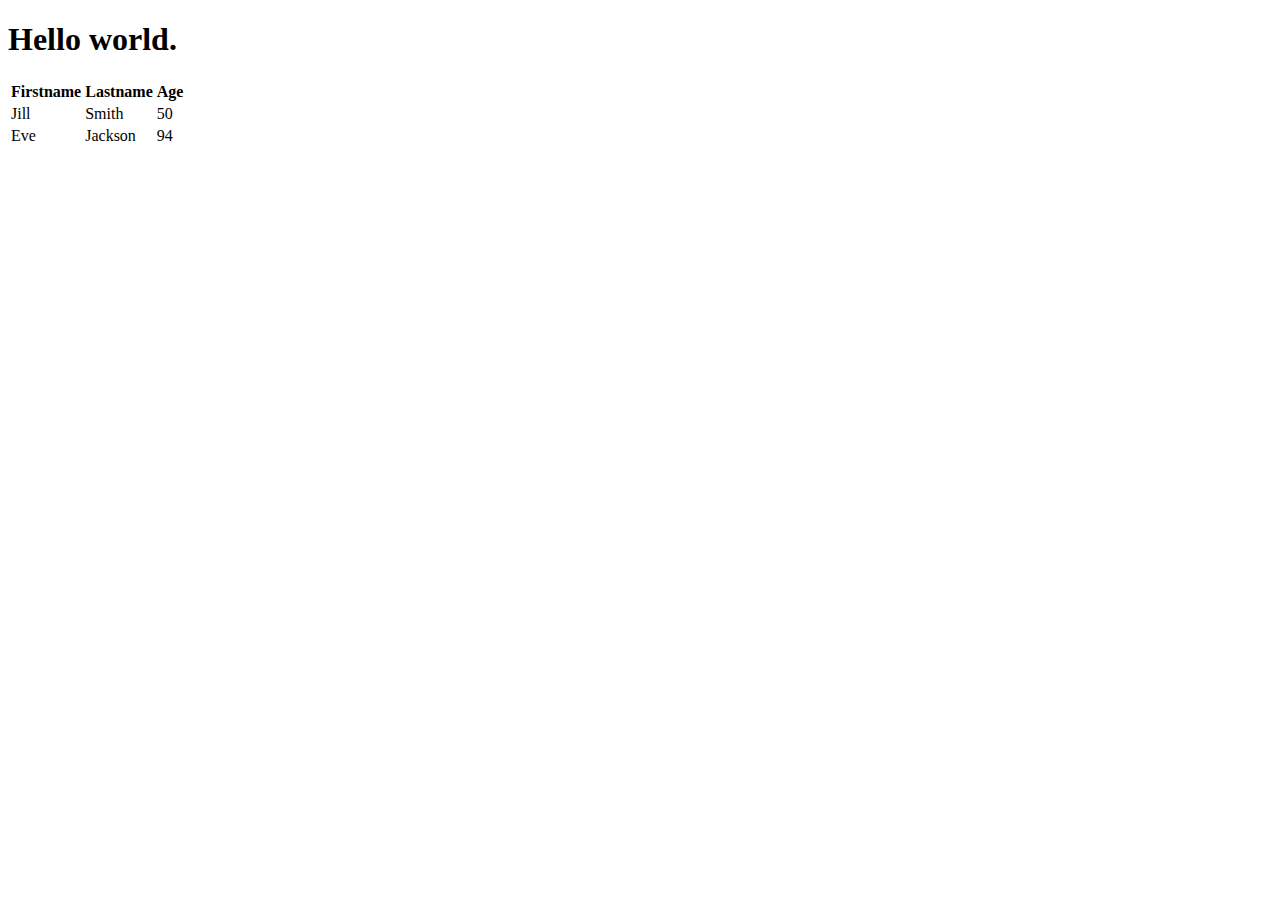
<file: index.html>
<!DOCTYPE html>
<html lang="en">
    <head> 
        <meta charset="UTF-8">
        <title>hiya</title>
    </head> 
    <body>
   <h1>Hello world.</h1>
   <table>
    <tr>
        <th>Firstname</th>
        <th>Lastname</th>
        <th>Age</th>
    </tr>
    <tr>
        <td>Jill</td>
        <td>Smith</td>
        <td>50</td>
    </tr>
    <tr>
        <td>Eve</td>
        <td>Jackson</td>
        <td>94</td>
    </tr>
    </table>
    </body> 
</html>
</file>
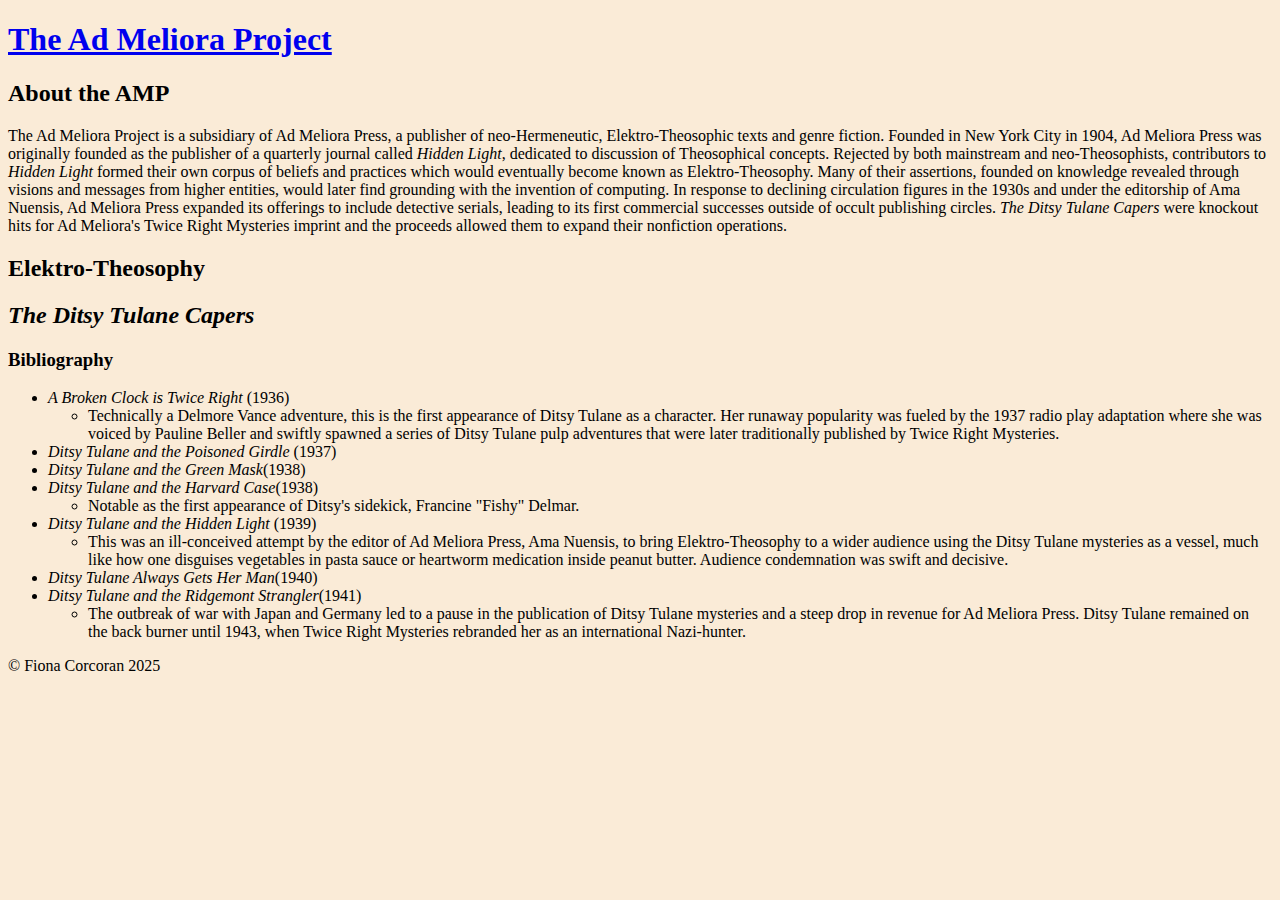
<file: about.html>
<!DOCTYPE html>
<html lang="en">
    <head> 
        <meta charset="UTF-8">
        <title>about</title>
        <link rel="stylesheet" type="text/css" href="style.css">
        <meta name="viewport" content="width=device-width, initial-scale=1.0">
    </head> 
    <body>
        <header id="header">
            <a href="/info654"><h1 class="glow_text">The Ad Meliora Project</h1></a>    
        </header>
        <div class="glow_box">
            <h2 class="glow_text">About the AMP</h2>
            <p>The Ad Meliora Project is a subsidiary of <span class="glow_text">Ad Meliora Press</span>, a publisher of neo-Hermeneutic, Elektro-Theosophic texts and genre fiction. Founded in New York City in 1904, Ad Meliora Press was originally founded as the publisher of a quarterly journal called <span class="glow_text"><i>Hidden Light</i></span>, dedicated to discussion of Theosophical concepts. Rejected by both mainstream and neo-Theosophists, contributors to <span class="glow_text"><i>Hidden Light</i></span> formed their own corpus of beliefs and practices which would eventually become known as <span class="glow_text">Elektro-Theosophy</span>. Many of their assertions, founded on knowledge revealed through visions and messages from higher entities, would later find grounding with the invention of computing. In response to declining circulation figures in the 1930s and under the editorship of <span class="glow_text">Ama Nuensis</span>, Ad Meliora Press expanded its offerings to include detective serials, leading to its first commercial successes outside of occult publishing circles. <span class="glow_text"><i>The Ditsy Tulane Capers</i></span> were knockout hits for Ad Meliora's Twice Right Mysteries imprint and the proceeds allowed them to expand their nonfiction operations.</p>
        </div>
        <div class="glow_box">
            <h2 class="glow_text">Elektro-Theosophy</h2>
        </div>
        <div class="glow_box">
            <h2 class="glow_text"><i>The Ditsy Tulane Capers</i></h2>
            <h3 class="glow-text">Bibliography</h3>
                <ul>
                    <li><i>A Broken Clock is Twice Right</i> (1936)
                        <ul>
                            <li>Technically a Delmore Vance adventure, this is the first appearance of Ditsy Tulane as a character. Her runaway popularity was fueled by the 1937 radio play adaptation where she was voiced by Pauline Beller and swiftly spawned a series of Ditsy Tulane pulp adventures that were later traditionally published by Twice Right Mysteries.</li>
                        </ul>    
                    </li> 
                    <li><i>Ditsy Tulane and the Poisoned Girdle</i> (1937)</li>
                    <li><i>Ditsy Tulane and the Green Mask</i>(1938)</li>
                    <li><i>Ditsy Tulane and the Harvard Case</i>(1938) 
                        <ul>
                            <li>Notable as the first appearance of Ditsy's sidekick, Francine "Fishy" Delmar.</li>
                        </ul> 
                    </li>
                    <li><i>Ditsy Tulane and the Hidden Light</i> (1939)
                        <ul>
                            <li>This was an ill-conceived attempt by the editor of Ad Meliora Press, Ama Nuensis, to bring Elektro-Theosophy to a wider audience using the Ditsy Tulane mysteries as a vessel, much like how one disguises vegetables in pasta sauce or heartworm medication inside peanut butter. Audience condemnation was swift and decisive.</li>
                        </ul>
                    </li>
                    <li><i>Ditsy Tulane Always Gets Her Man</i>(1940)</li>
                    <li><i>Ditsy Tulane and the Ridgemont Strangler</i>(1941)
                        <ul>
                            <li>The outbreak of war with Japan and Germany led to a pause in the publication of Ditsy Tulane mysteries and a steep drop in revenue for Ad Meliora Press. Ditsy Tulane remained on the back burner until 1943, when Twice Right Mysteries rebranded her as an international Nazi-hunter.</li>
                        </ul>
                    </li>
                </ul>
            <p></p>
        </div>
        <footer>
            <p>© Fiona Corcoran 2025</p>
        </footer>
    </body> 
</html>
</file>
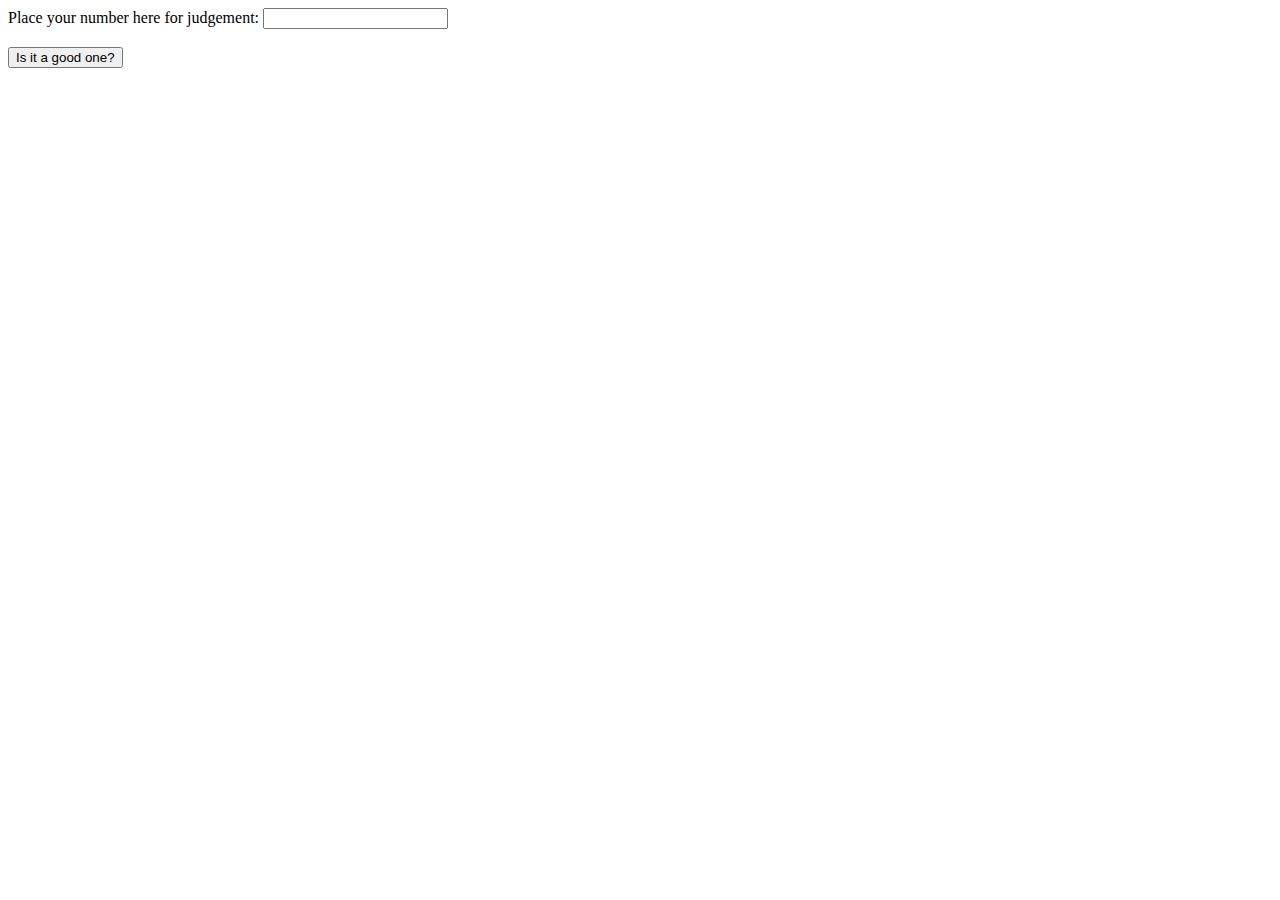
<file: echo.html>
<!DOCTYPE html>
<html lang="en">
    <head> 
        <meta charset="UTF-8">
        <title>Number Judgement Department</title>
        <script>
        function numberEcho() {
            let n = document.getElementById("numberbox").value;
            if (n=6) {
            document.getElementById("output").innerHTML = `You have correctly identified that ${n} is the best number.`;    
            } else {
            document.getElementById("output").innerHTML = `You thought that ${n} was a good number :/`;
            }
        }
        </script>
    </head> 
    <body>
        <label for="numberbox">Place your number here for judgement:</label>
        <input id ="numberbox" type="number"><br><br>
        <button type "button" onclick = "numberEcho()">Is it a good one?</button>
        <h2 id="output"></h2>
    </body> 
</html>
</file>
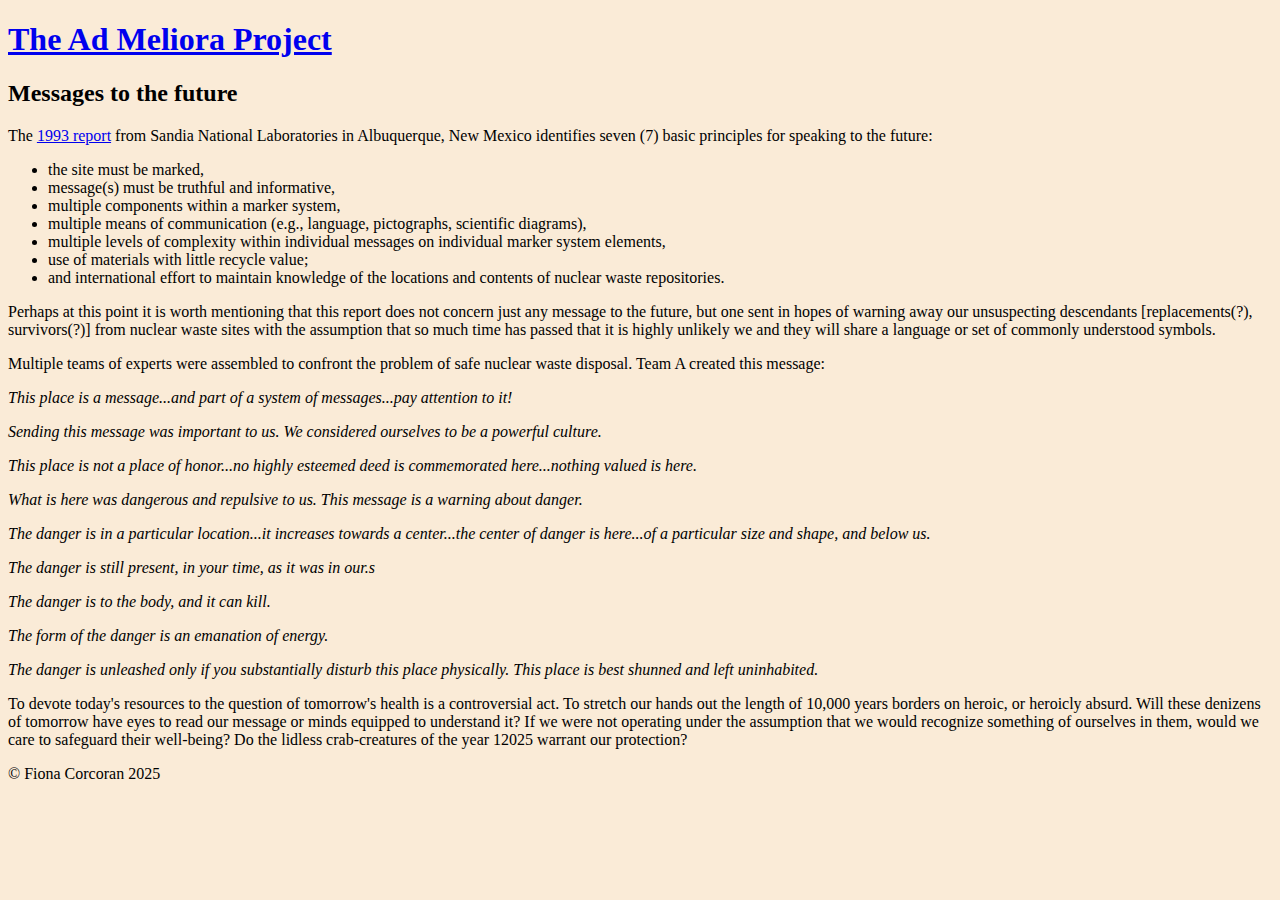
<file: messages-to-the-future.html>
<!DOCTYPE html>
<html lang="en">
    <head> 
        <meta charset="UTF-8">
        <title>Messages to the future</title>
        <link rel="stylesheet" type="text/css" href="style.css">
        <meta name="viewport" content="width=device-width, initial-scale=1.0">
    </head> 
    <body>
        <header id="header">
            <a href="/info654"><h1 class="glow_text">The Ad Meliora Project</h1></a>    
        </header>
        <div class="glow_box">
        <h2 class="glow_text">Messages to the future</h2>
        <p>The <a href="https://digital.library.unt.edu/ark:/67531/metadc1279277/m2/1/high_res_d/10117359.pdf">1993 report</a> from Sandia National Laboratories in Albuquerque, New Mexico identifies seven (7) basic principles for speaking to the future:</p>
        <ul>
            <li>the site must be marked,</li>
            <li>message(s) must be truthful and informative,</li>
            <li>multiple components within a marker system,</li>
            <li>multiple means of communication (e.g., language, pictographs, scientific diagrams),</li>
            <li>multiple levels of complexity within individual messages on individual marker system elements,</li>
            <li>use of materials with little recycle value;</li>
            <li>and international effort to maintain knowledge of the locations and contents of nuclear waste repositories.</li>
        </ul>
        <p>Perhaps at this point it is worth mentioning that this report does not concern just any message to the future, but one sent in hopes of warning away our unsuspecting descendants [replacements(?), survivors(?)] from nuclear waste sites with the assumption that so much time has passed that it is highly unlikely we and they will share a language or set of commonly understood symbols.</p>
        </div>
        <div class="glow_box">
            <p>Multiple teams of experts were assembled to confront the problem of safe nuclear waste disposal. Team A created this message:</p>
            <p><i>This place is a message...and part of a system of messages...pay attention to it! </i></p>
            <p><i>Sending this message was important to us. We considered ourselves to be a powerful culture. </i></p>
            <p><i>This place is not a place of honor...no highly esteemed deed is commemorated here...nothing valued is here.</i></p>
            <p><i>What is here was dangerous and repulsive to us. This message is a warning about danger. </i></p>
            <p><i>The danger is in a particular location...it increases towards a center...the center of danger is here...of a particular size and shape, and below us.</i></p>
            <p><i>The danger is still present, in your time, as it was in our.s</i></p>
            <p><i>The danger is to the body, and it can kill.</i></p>
            <p><i>The form of the danger is an emanation of energy. </i></p>
            <p><i>The danger is unleashed only if you substantially disturb this place physically. This place is best shunned and left uninhabited. </i></p>
        </div>
        <div class="glow_box">
            <p>To devote today's resources to the question of tomorrow's health is a controversial act. To stretch our hands out the length of 10,000 years borders on heroic, or heroicly absurd. Will these denizens of tomorrow have eyes to read our message or minds equipped to understand it? If we were not operating under the assumption that we would recognize something of ourselves in them, would we care to safeguard their well-being? Do the lidless crab-creatures of the year 12025 warrant our protection?</p>
        </div>
        <footer>
         <p>© Fiona Corcoran 2025</p>
        </footer>
    </body> 
</html>
</file>
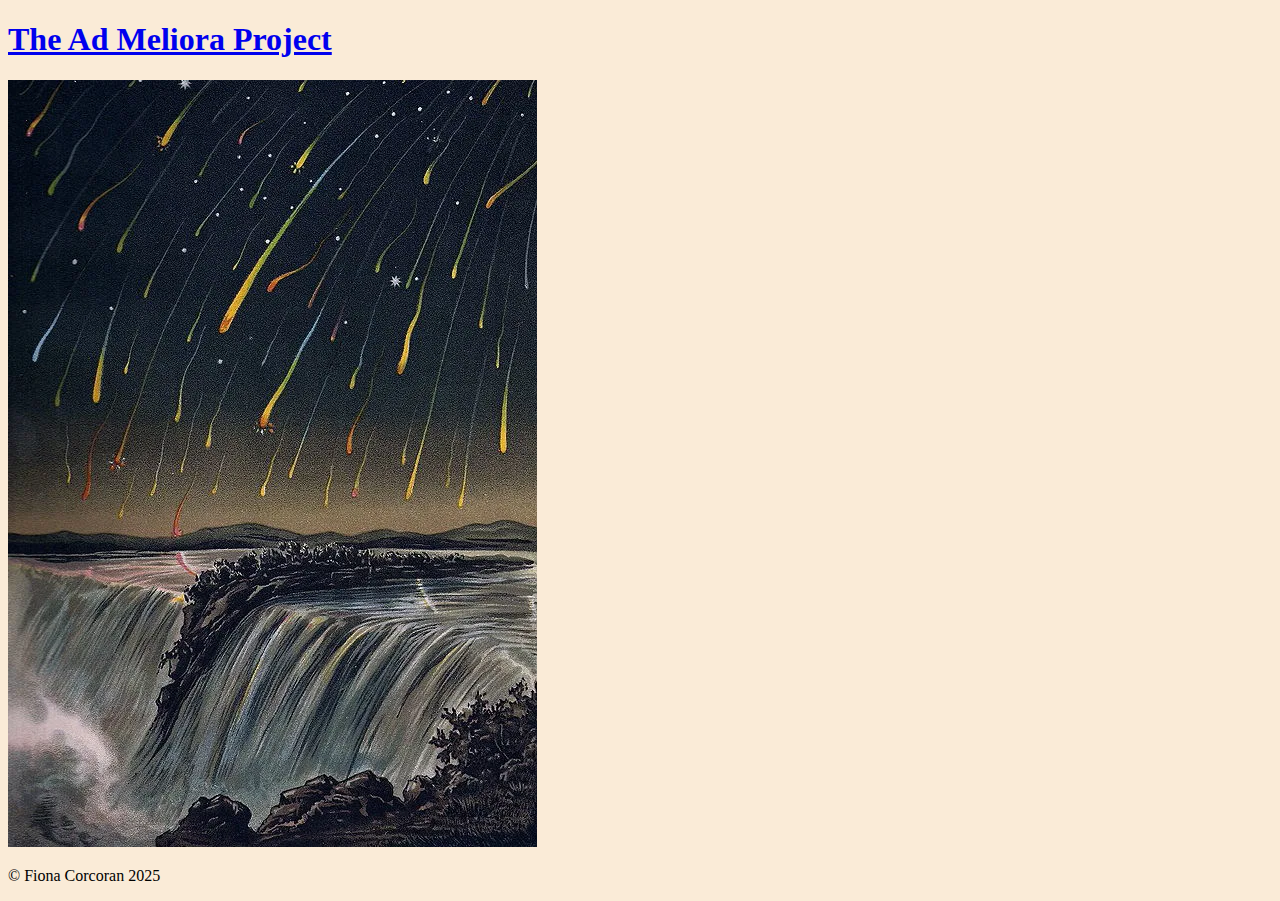
<file: meteor-shower.html>
<!DOCTYPE html>
<html lang="en">
    <head> 
        <meta charset="UTF-8">
        <title>Meteor Shower</title>
        <link rel="stylesheet" type="text/css" href="style.css">
        <meta name="viewport" content="width=device-width, initial-scale=1.0">
    </head> 
    <body>
        <header id="header">
            <a href="/info654"><h1 class="glow_text">The Ad Meliora Project</h1></a>    
        </header>
        <div>
            <img class="main_image" alt="meteor shower" src="image/meteor_shower.png">
        </div>
        <footer>
            <p>© Fiona Corcoran 2025</p>
        </footer>
    </body> 
</html>
</file>
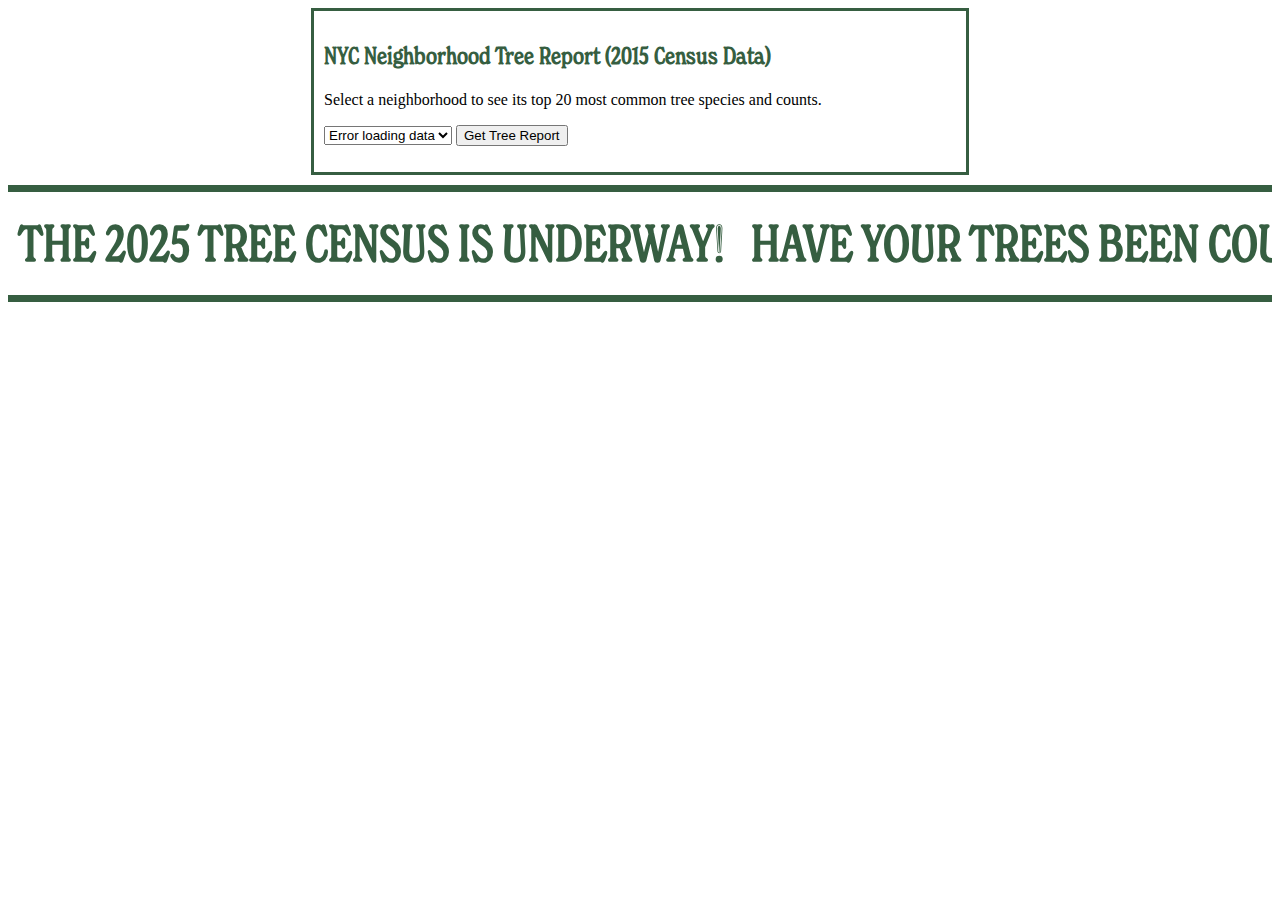
<file: oldAPI.html>
<!DOCTYPE html>
<html lang="en">
    <head> 
        <meta charset="UTF-8">
        <title>Tree Census</title>
        <link rel="stylesheet" type="text/css" href="practice.css">
        <meta name="viewport" content="width=device-width, initial-scale=1.0">
        <script>
            const APP_TOKEN = "EuUJxbkjULlp0gbbri4FLO9hK";
            // Neighborhood dropdown menu for tree-report
            async function loadNeighborhoods() {
                const dropdown = document.getElementById('neighborhood');
                dropdown.innerHTML = "<option>Loading...</option>";

                const url = `https://data.cityofnewyork.us/resource/uvpi-gqnh.json?$select=distinct nta_name&$order=nta_name&$$app_token=${APP_TOKEN}`;

                try {
                const response = await fetch(url);
                const json = await response.json();

                dropdown.innerHTML = "<option value=''>Select a Neighborhood</option>";

                json.forEach(row => {
                    const neighborhood = row.nta_name;
                    if (neighborhood) {
                    const option = document.createElement('option');
                    option.value = neighborhood;
                    option.textContent = neighborhood;
                    dropdown.appendChild(option);
                    }
                });
            } catch (err) {
            console.error("Error loading neighborhoods:", err);
            dropdown.innerHTML = "<option>Error loading data</option>";
            }
            }
        // Fetch total number of trees per neighborhood
        async function fetchTreeCount (neighborhood) {
            const totalResult = document.getElementById('tree-count');
            totalResult.innerHTML ="";

            const url = `https://data.cityofnewyork.us/resource/uvpi-gqnh.json?$select=count(tree_id) as total&$where=nta_name='${neighborhood}'&$$app_token=${APP_TOKEN}`;

            try {
                const response = await fetch(url);
                const json = await response.json();
                const total = json && json[0] ? json[0].total : 0;

                totalResult.innerHTML = `<b>Total trees in ${neighborhood}:</b> ${total}`;
            } catch (err) {
                console.error("Error fetching data:", err);
                totalResult.innerHTML = "Error fetching total tree count.";
            }
        }
            // Fetch top 20 trees per neighborhood
            async function fetchTreeReport() {
                const dropdown = document.getElementById('neighborhood');
                const neighborhood = dropdown.value.trim();
                const results = document.getElementById('results');
                const totalResults = document.getElementById('tree-count');
                results.innerHTML = "";
                totalResults.innerHTML = "";

            if (!neighborhood) {
                alert("Please select a neighborhood!");
                return;
            }

            const url = `https://data.cityofnewyork.us/resource/uvpi-gqnh.json?$select=spc_common,count(*) as quantity&$where=nta_name='${neighborhood}'&$group=spc_common&$order=quantity DESC&$limit=20&$$app_token=${APP_TOKEN}`;

            try {
            const response = await fetch(url);
            const json = await response.json();

            const identifiedTrees = json.filter(row => row.spc_common && row.spc_common.toLowerCase() !== "unknown");

            if (!identifiedTrees.length) {
                results.innerHTML = "<li>No results found.</li>";
                return;
            } else {
            identifiedTrees.forEach(row => {
                const li = document.createElement('li');
                li.textContent = `${row.spc_common}: ${row.quantity}`;
                results.appendChild(li);
            });
            } fetchTreeCount(neighborhood);
        } catch (err) {
            console.error("Fetch error:", err);
            results.innerHTML = "<li>Error fetching data.</li>";
            }
        }
        window.onload = loadNeighborhoods;
         </script>
    </head> 
    <body>
        <div id="tree-report">
            <h2>NYC Neighborhood Tree Report (2015 Census Data)</h2>
            <p>Select a neighborhood to see its top 20 most common tree species and counts.</p>
            
            <select id="neighborhood" class="dropdown-menu">
                <option value="">Loading neighborhoods...</option>
            </select>
            <button onclick="fetchTreeReport()">Get Tree Report</button>
            
            <ul id="results"></ul>
            <p id="tree-count"></p>
        </div>
        <div class ="marquee">
            <p class ="marquee-scroll"><b>THE 2025 TREE CENSUS IS UNDERWAY!&nbsp;&nbsp;&nbsp;HAVE YOUR TREES BEEN COUNTED?</b></p>
            <p class ="marquee-scroll"><b>THE 2025 TREE CENSUS IS UNDERWAY!&nbsp;&nbsp;&nbsp;HAVE YOUR TREES BEEN COUNTED?</b></p>
        </div>
    </body> 
</html>
</file>
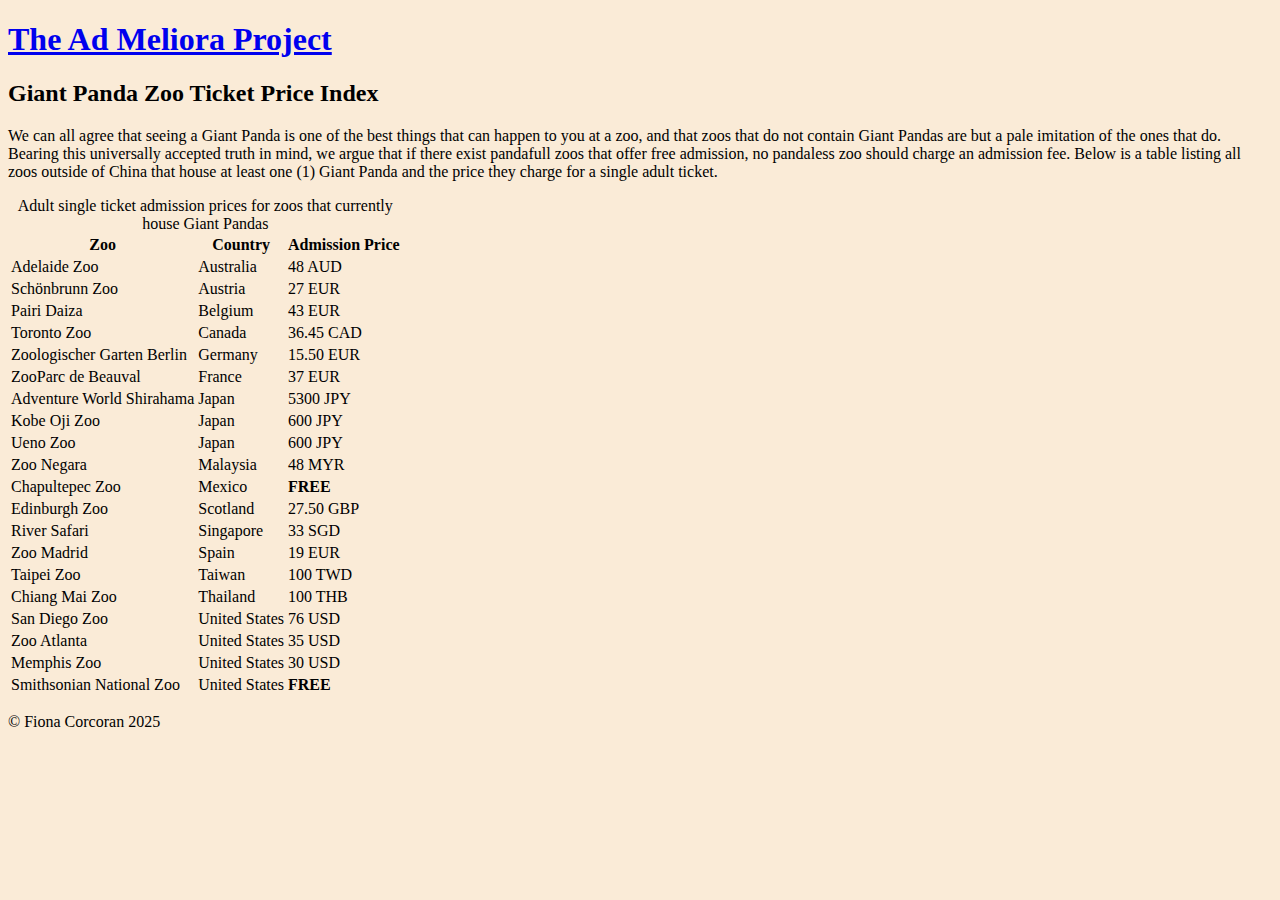
<file: panda-table.html>
<!DOCTYPE html>
<html lang="en">
    <head> 
        <meta charset="UTF-8">
        <title>Panda Zoo Ticket Price Index</title>
        <link rel="stylesheet" type="text/css" href="style.css">
        <meta name="viewport" content="width=device-width, initial-scale=1.0">
    </head> 
    <body>
        <header id="header">
            <a href="/info654"><h1 class="glow_text">The Ad Meliora Project</h1></a>    
        </header>
    <div class="glow_box">
        <h2 class="glow_text">Giant Panda Zoo Ticket Price Index</h2>
        <p>We can all agree that seeing a Giant Panda is one of the best things that can happen to you at a zoo, and that zoos that do not contain Giant Pandas are but a pale imitation of the ones that do. Bearing this universally accepted truth in mind, we argue that if there exist pandafull zoos that offer free admission, no pandaless zoo should charge an admission fee. Below is a table listing all zoos outside of China that house at least one (1) Giant Panda and the price they charge for a single adult ticket.</p>
    </div>
    <div class="glow_box">
        <table class="center">
        <thead>
            <tr>
                <th>Zoo</th>
                <th>Country</th>
                <th>Admission Price</th>
            </tr>
        </thead>
        <tbody>
            <tr>
                <td>Adelaide Zoo</td>
                <td>Australia</td>
                <td>48 AUD</td>
            </tr>
            <tr>
                <td>Schönbrunn Zoo</td>
                <td>Austria</td>
                <td>27 EUR</td>
            </tr>
            <tr>
                <td>Pairi Daiza</td>
                <td>Belgium</td>
                <td>43 EUR</td>
            </tr>
            <tr>
                <td>Toronto Zoo</td>
                <td>Canada</td>
                <td>36.45 CAD</td>
            </tr>
            <tr>
                <td>Zoologischer Garten Berlin</td>
                <td>Germany</td>
                <td>15.50 EUR</td>
            </tr>
            <tr>
                <td>ZooParc de Beauval</td>
                <td>France</td>
                <td>37 EUR</td>
            </tr>
            <tr>
                <td>Adventure World Shirahama</td>
                <td>Japan</td>
                <td>5300 JPY</td>
            </tr>
            <tr>
                <td>Kobe Oji Zoo</td>
                <td>Japan</td>
                <td>600 JPY</td>
            </tr>
            <tr>
                <td>Ueno Zoo</td>
                <td>Japan</td>
                <td>600 JPY</td>
            </tr>
            <tr>
                <td>Zoo Negara</td>
                <td>Malaysia</td>
                <td>48 MYR</td>
            </tr>
            <tr>
                <td>Chapultepec Zoo</td>
                <td>Mexico</td>
                <td><b>FREE</b></td>
            </tr>
            <tr>
                <td>Edinburgh Zoo</td>
                <td>Scotland</td>
                <td>27.50 GBP</td>
            </tr>
            <tr>
                <td>River Safari</td>
                <td>Singapore</td>
                <td>33 SGD</td>
            </tr>
            <tr>
                <td>Zoo Madrid</td>
                <td>Spain</td>
                <td>19 EUR</td>
            </tr>
            <tr>
                <td>Taipei Zoo</td>
                <td>Taiwan</td>
                <td>100 TWD</td>
            </tr>
            <tr>
                <td>Chiang Mai Zoo</td>
                <td>Thailand</td>
                <td>100 THB</td>
            </tr>
            <tr>
                <td>San Diego Zoo</td>
                <td>United States</td>
                <td>76 USD</td>
            </tr>
            <tr>
                <td>Zoo Atlanta</td>
                <td>United States</td>
                <td>35 USD</td>
            </tr>
            <tr>
                <td>Memphis Zoo</td>
                <td>United States</td>
                <td>30 USD</td>
            </tr>
            <tr>
                <td>Smithsonian National Zoo</td>
                <td>United States</td>
                <td><b>FREE</b></td>
            </tr>
            </tbody>
            <caption>Adult single ticket admission prices for zoos that currently house Giant Pandas</caption>
        </table>
    </div>
        <footer>
            <p>© Fiona Corcoran 2025</p>
        </footer>
    </body> 
</html>
</file>
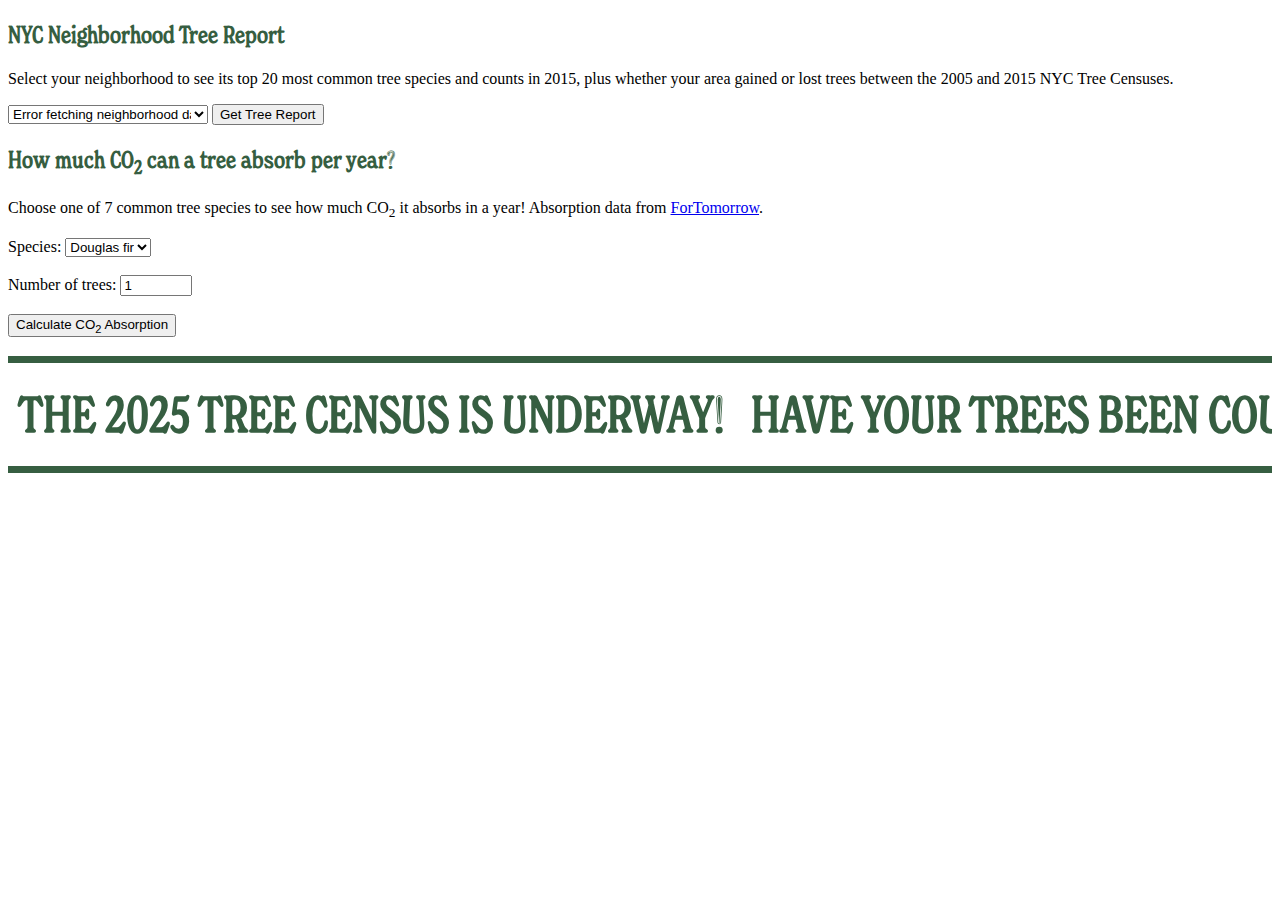
<file: practice.html>
<!DOCTYPE html>
<html lang="en">
    <head> 
        <meta charset="UTF-8">
        <title>Tree Census</title>
        <link rel="stylesheet" type="text/css" href="practice.css">
        <meta name="viewport" content="width=device-width, initial-scale=1.0">
        <script>
            const APP_TOKEN = "EuUJxbkjULlp0gbbri4FLO9hK";
            // Neighborhood dropdown menu for tree-report
            async function loadNeighborhoodDropdown() {
                const dropdown = document.getElementById('neighborhood');
                dropdown.innerHTML = "<option>Loading...</option>";

                const url = `https://data.cityofnewyork.us/resource/uvpi-gqnh.json?$select=distinct nta_name&$order=nta_name&$$app_token=${APP_TOKEN}`;

                try {
                const response = await fetch(url);
                const json = await response.json();

                dropdown.innerHTML = "<option value=''>Select a Neighborhood</option>";

                json.forEach(row => {
                    const neighborhood = row.nta_name;
                    if (neighborhood) {
                    const option = document.createElement('option');
                    option.value = neighborhood;
                    option.textContent = neighborhood;
                    dropdown.appendChild(option);
                    }
                });
            } catch (err) {
            console.error("Error loading neighborhoods:", err);
            dropdown.innerHTML = "<option>Error fetching neighborhood data. Sorry, we're stumped!</option>";
            }
            }
        // Fetch total number of trees per neighborhood
        async function fetchTreeCount (neighborhood) {
            const totalResult = document.getElementById('tree-count');
            totalResult.innerHTML ="";

            const url2015 = `https://data.cityofnewyork.us/resource/uvpi-gqnh.json?$select=count(tree_id) as total2015&$where=nta_name='${neighborhood}'&$$app_token=${APP_TOKEN}`;
            const url2005 = `https://data.cityofnewyork.us/resource/29bw-z7pj.json?$select=count(tree_dbh) as total2005&$where=nta_name='${neighborhood}'&$$app_token=${APP_TOKEN}`;
            try {
                const [response2015, response2005] = await Promise.all([
                    fetch(url2015), fetch(url2005)
                ]);
                const json2015 = await response2015.json();
                const json2005 = await response2005.json();
                
                const total2015 = json2015?.[0]?.total2015 || 0;
                const total2005 = json2005?.[0]?.total2005 || 0;
                
                //Calculate change in # of trees
                const change = total2015 - total2005;

                totalResult.innerHTML = `<h3>Total tree count in ${neighborhood}:</h3>
                <span class="green-text">2015 Census:</span> ${total2015}
                <span class="green-text">2005 Census:</span> ${total2005}<br>
                <span class="green-text">Change over time:</span> ${change} trees`;

            } catch (err) {
                console.error("Error fetching data:", err);
                totalResult.innerHTML = "Error fetching total tree count. We can't be-leaf it either!";
            }
        }
            // Fetch top 20 trees per neighborhood
            async function fetchTreeReport() {
                const dropdown = document.getElementById('neighborhood');
                const neighborhood = dropdown.value.trim();
                const results = document.getElementById('results');
                const totalResults = document.getElementById('tree-count');
                results.innerHTML = "";
                totalResults.innerHTML = "";

            if (!neighborhood) {
                alert("Please select a neighborhood!");
                return;
            }

            const url = `https://data.cityofnewyork.us/resource/uvpi-gqnh.json?$select=spc_common,count(*) as quantity&$where=nta_name='${neighborhood}'&$group=spc_common&$order=quantity DESC&$limit=20&$$app_token=${APP_TOKEN}`;

            try {
            const response = await fetch(url);
            const json = await response.json();

            const nonzeroTrees = json.filter(row => row.spc_common && row.spc_common.toLowerCase() !== "unknown");

            if (!nonzeroTrees.length) {
                results.innerHTML = "<li>No results found.</li>";
                return;
            } else {
            nonzeroTrees.forEach(row => {
                const li = document.createElement('li');
                li.textContent = `${row.spc_common}: ${row.quantity}`;
                results.appendChild(li);
            });
            } fetchTreeCount(neighborhood);
        } catch (err) {
            console.error("Fetch error:", err);
            results.innerHTML = "<li>Error fetching data. Sorry, we're stumped!</li>";
            }
        }
        window.onload = loadNeighborhoodDropdown;

        //Calculates amount of CO2 absorbed by trees per year in kg
        const co2PerYear = {
            "Douglas fir": 44.1,"Larch": 32.8,"Fir": 21.9,"Spruce": 19.4,"Oak": 17.4,"Beech": 17.4,"Pine": 14.7
        };
        function calculateCO2() {
            const species = document.getElementById('tree-menu').value;
            const count = parseInt(document.getElementById("tree-number").value);

            const totalKg = co2PerYear[species] * count;
            document.getElementById('absorb-result').innerText = `Total CO2 absorbed per year: ${totalKg.toFixed(2)} kg`;
        }

         </script>
    </head> 
    <body>
        <div class="tree-report">
            <h2>NYC Neighborhood Tree Report</h2>
            <p>Select your neighborhood to see its top 20 most common tree species and counts in 2015, plus whether your area gained or lost trees between the 2005 and 2015 NYC Tree Censuses.</p>
            
            <select id="neighborhood" class="dropdown-menu">
                <option value="">Loading neighborhoods...</option>
            </select>
            <button onclick="fetchTreeReport()">Get Tree Report</button>
            
            <ul id="results"></ul>
            <p id="tree-count"></p>
        </div>
        <div class="tree-report">
            <h2>How much CO<sub>2</sub> can a tree absorb per year?</h2>
            <p>Choose one of 7 common tree species to see how much CO<sub>2</sub> it absorbs in a year! Absorption data from <a href="https://www.fortomorrow.eu/en/blog/co2-tree">ForTomorrow</a>.</p>
            <label for="tree-menu">Species:</label>
            <select id="tree-menu">
                <option value="Douglas fir">Douglas fir</option>
                <option value="Larch">Larch</option>
                <option value="Fir">Fir</option>
                <option value="Spruce">Spruce</option>
                <option value="Oak">Oak</option>
                <option value="Beech">Beech</option>
                <option value="Pine">Pine</option>
            </select>

            <br><br>

            <label for="tree-number">Number of trees:</label>
            <input type="number" id="tree-number" min="1" max="9999" value="1"></input>

            <br><br>

            <button onclick="calculateCO2()">Calculate CO<sub>2</sub> Absorption</button>

            <h3 id="absorb-result"></h3>
        </div>
        <div class ="marquee">
            <p class ="marquee-scroll"><b>THE 2025 TREE CENSUS IS UNDERWAY!&nbsp;&nbsp;&nbsp;HAVE YOUR TREES BEEN COUNTED?</b></p>
            <p class ="marquee-scroll"><b>THE 2025 TREE CENSUS IS UNDERWAY!&nbsp;&nbsp;&nbsp;HAVE YOUR TREES BEEN COUNTED?</b></p>
        </div>
    </body> 
</html>
</file>
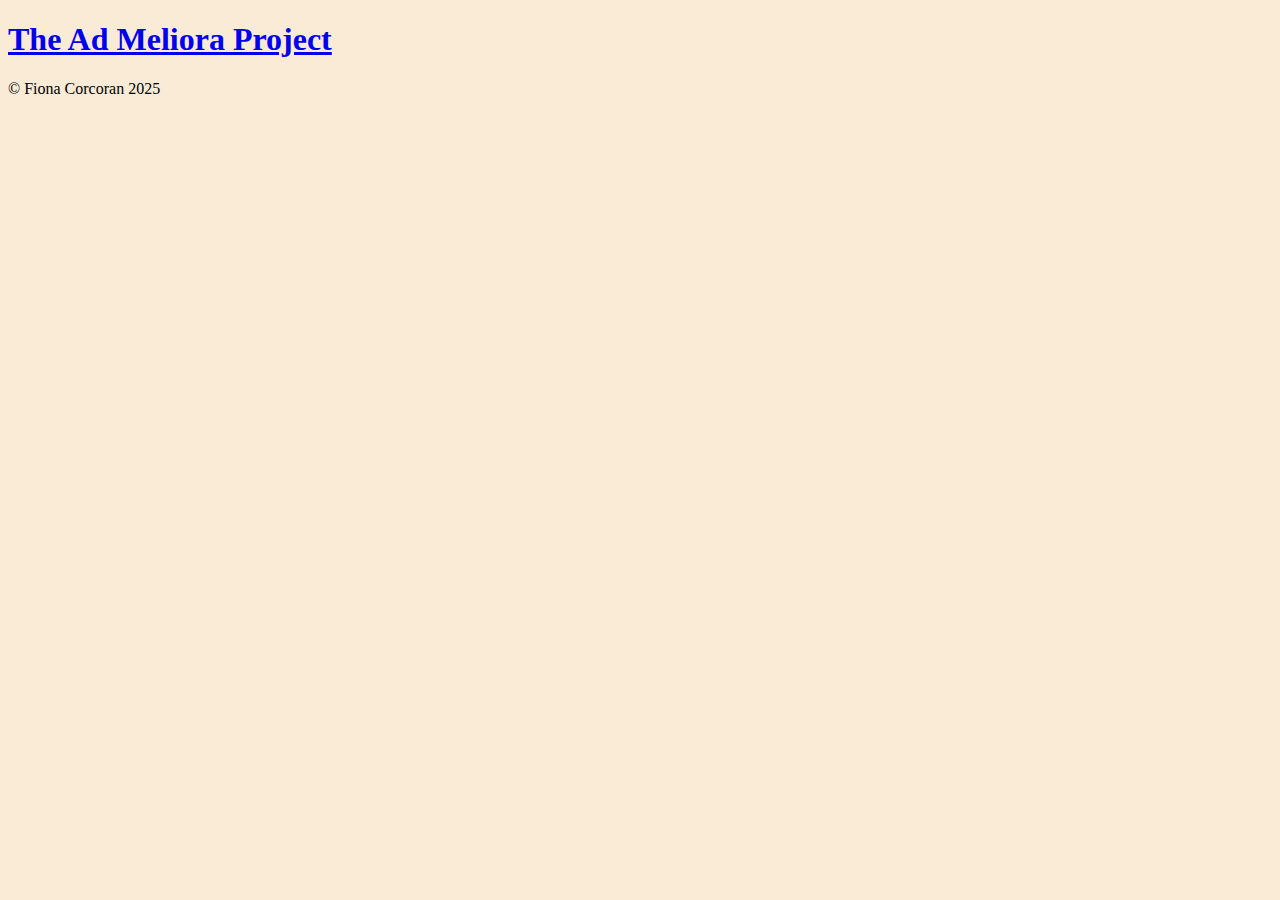
<file: self-decapitation.html>
<!DOCTYPE html>
<html lang="en">
    <head> 
        <meta charset="UTF-8">
        <title>TK</title>
        <link rel="stylesheet" type="text/css" href="style.css">
        <meta name="viewport" content="width=device-width, initial-scale=1.0">
    </head> 
    <body>
        <header id="header">
            <a href="/info654"><h1 class="glow_text">The Ad Meliora Project</h1></a>    
        </header>
        <footer>
            <p>© Fiona Corcoran 2025</p>
        </footer>
    </body> 
</html>
</file>
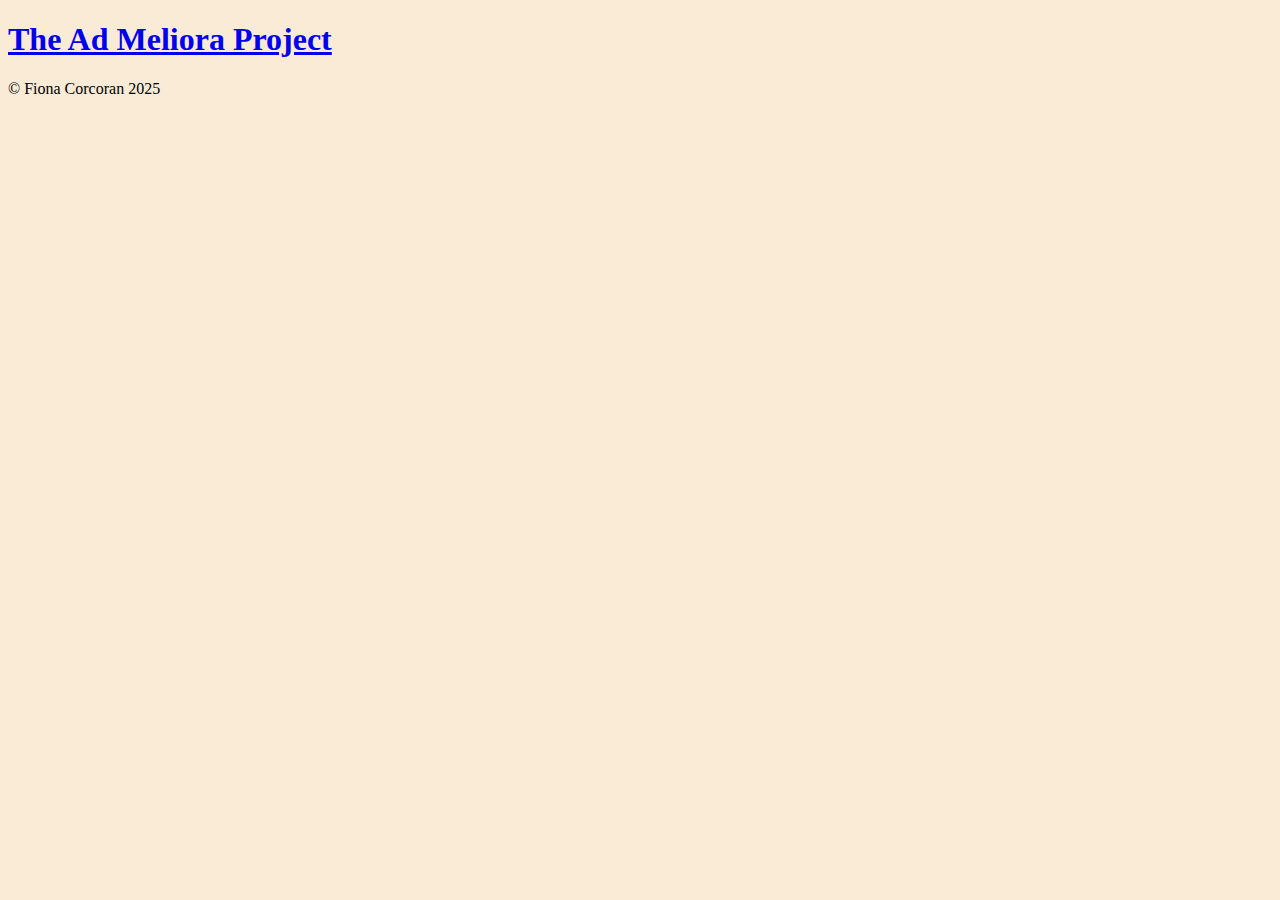
<file: template.html>
<!DOCTYPE html>
<html lang="en">
    <head> 
        <meta charset="UTF-8">
        <title>TK</title>
        <link rel="stylesheet" type="text/css" href="style.css">
        <meta name="viewport" content="width=device-width, initial-scale=1.0">
    </head> 
    <body>
        <header>
            <a href="/info654"><h1 class="glow_text">The Ad Meliora Project</h1></a>    
        </header>
        <footer>
            <p>© Fiona Corcoran 2025</p>
        </footer>
    </body> 
</html>
</file>
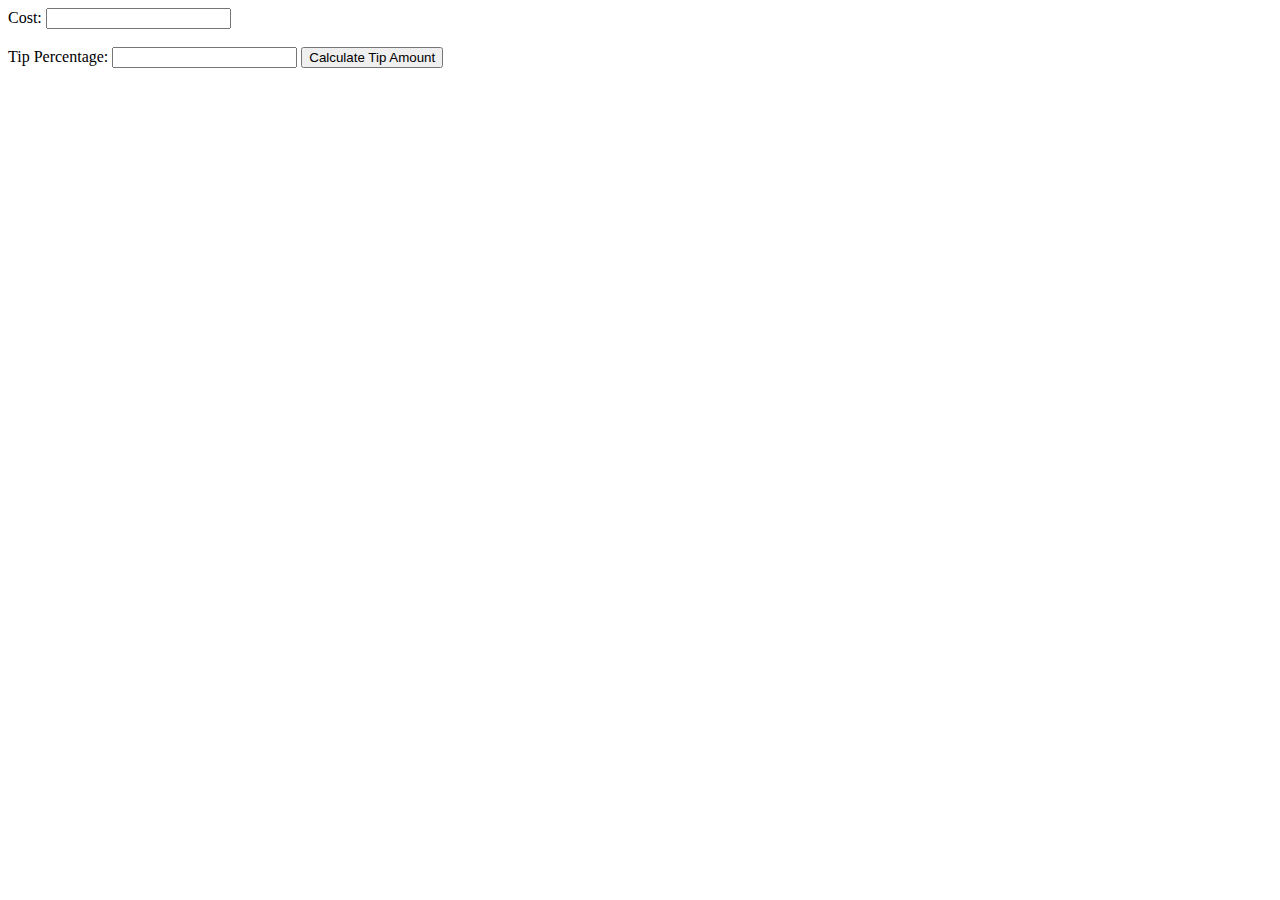
<file: tipcalc.html>
<!DOCTYPE html>
<html lang="en">
    <head> 
        <meta charset="UTF-8">
        <title>TK</title>
        <meta name="viewport" content="width=device-width, initial-scale=1.0">
        <script>
        function tipFunction() {
            let x = document.getElementById("cost").value;
            let y = document.getElementById("percent").value;
            let tip= (x*y)/100;
            document.getElementById("output").innerHTML =`Tip Amount: $${tip}`;
        }
        </script>
    </head> 
    <body>
        <label for="cost">Cost:</label>
        <input id= "cost" type="number"><br><br>
        <label for="percent">Tip Percentage:</label>
        <input id="percent" type="number" step=".01">
        <button type="button" onclick="tipFunction()">Calculate Tip Amount</button>
        <h2 id=”output”></h2>
    </body> 
</html>
</file>
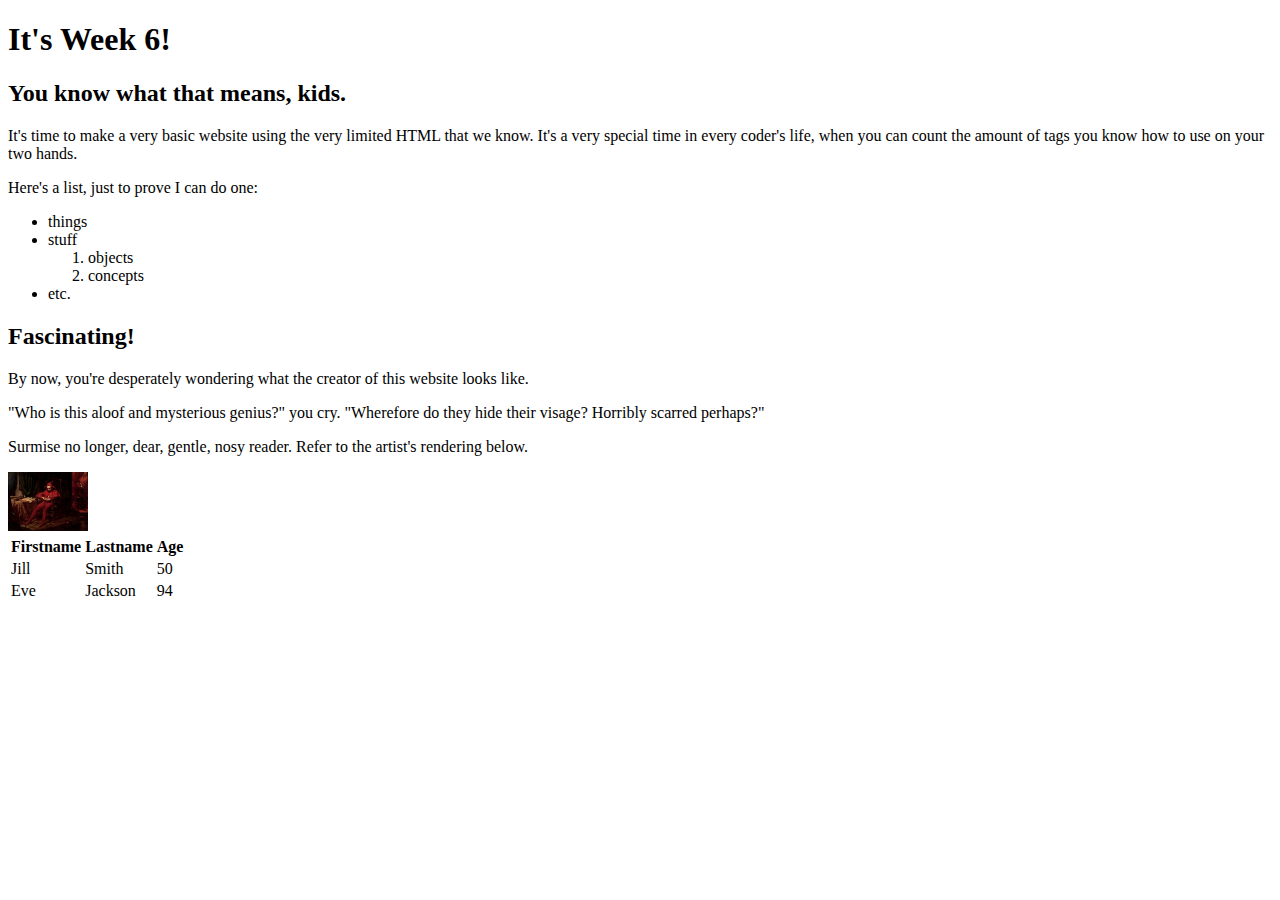
<file: week6.html>
<!DOCTYPE html>
<html lang="en">
    <head> 
        <meta charset="UTF-8">
        <title>week 6 in-class assignment</title>
        <style>
            .medium-image {
                max-width: 80px
            }
    </style>
    </head> 
    <body>
   <h1>It's Week 6!</h1>
   <h2>You know what that means, kids.</h2>
   <p>It's time to make a very basic website using the very limited HTML that we know. 
    It's a very special time in every coder's life, when you can count the amount of tags you know how to use on your two hands.</p>
   <p>Here's a list, just to prove I can do one:</p>
   <ul>
    <li>things</li>
    <li>stuff
        <ol>
            <li>objects</li>
            <li>concepts</li>
        </ol>
    </li>
    <li>etc.</li>
   </ul>
   <h2>Fascinating!</h2>
        <p>By now, you're desperately wondering what the creator of this website looks like.</p>
        <p>"Who is this aloof and mysterious genius?" you cry. "Wherefore do they hide their visage? Horribly scarred perhaps?"</p>
        <p>Surmise no longer, dear, gentle, nosy reader. Refer to the artist's rendering below.</p>
        <img class="medium-image" src="jester.jpg" alt="The artist at rest" /> 
        
    <table>
    <tr>
        <th>Firstname</th>
        <th>Lastname</th>
        <th>Age</th>
    </tr>
    <tr>
        <td>Jill</td>
        <td>Smith</td>
        <td>50</td>
    </tr>
    <tr>
        <td>Eve</td>
        <td>Jackson</td>
        <td>94</td>
    </tr>
    </table>
    </body> 
</html>
</file>
<file: style.css>
body {
    background-color:antiquewhite;
}
</file>
<file: practice.css>
h2 {
    font-family: new-spirit-condensed;
    color: #365E41;
}
p {
    /* font-family: monospace; */
}
.marquee {
    width: 100%; 
    border-width: 7px 0px;
    border-style: solid;
    border-color: #365E41;
    display: flex;
    overflow: hidden;
    white-space: nowrap;
    background-color: white;
    color: #365E41;
    font-family: new-spirit-condensed,times;
    font-size: 50px;
}
.marquee-scroll {
    animation-duration: 20s ;
	animation-iteration-count: infinite ;
	animation-name: marquee-content ;
	animation-timing-function: linear ;
	padding: 0px 10px 0px 10px ;
    margin: 20px 0;
}
#tree-report {
    width: 50%;
    margin-left: auto;
    margin-right: auto;
    margin-bottom: 10px;
    padding: 10px;
    border: 3px solid #365E41;
}
.dropdown-menu {
    max-width: 200px;
}

@keyframes marquee-content {
	from {
		transform: translateX( 0% );
	}
	to {
		transform: translateX( -100% );
		}
}
@font-face {
  font-family: new-spirit-condensed; 
  src: url(new-spirit-condensed.otf); 
    }
</file>
